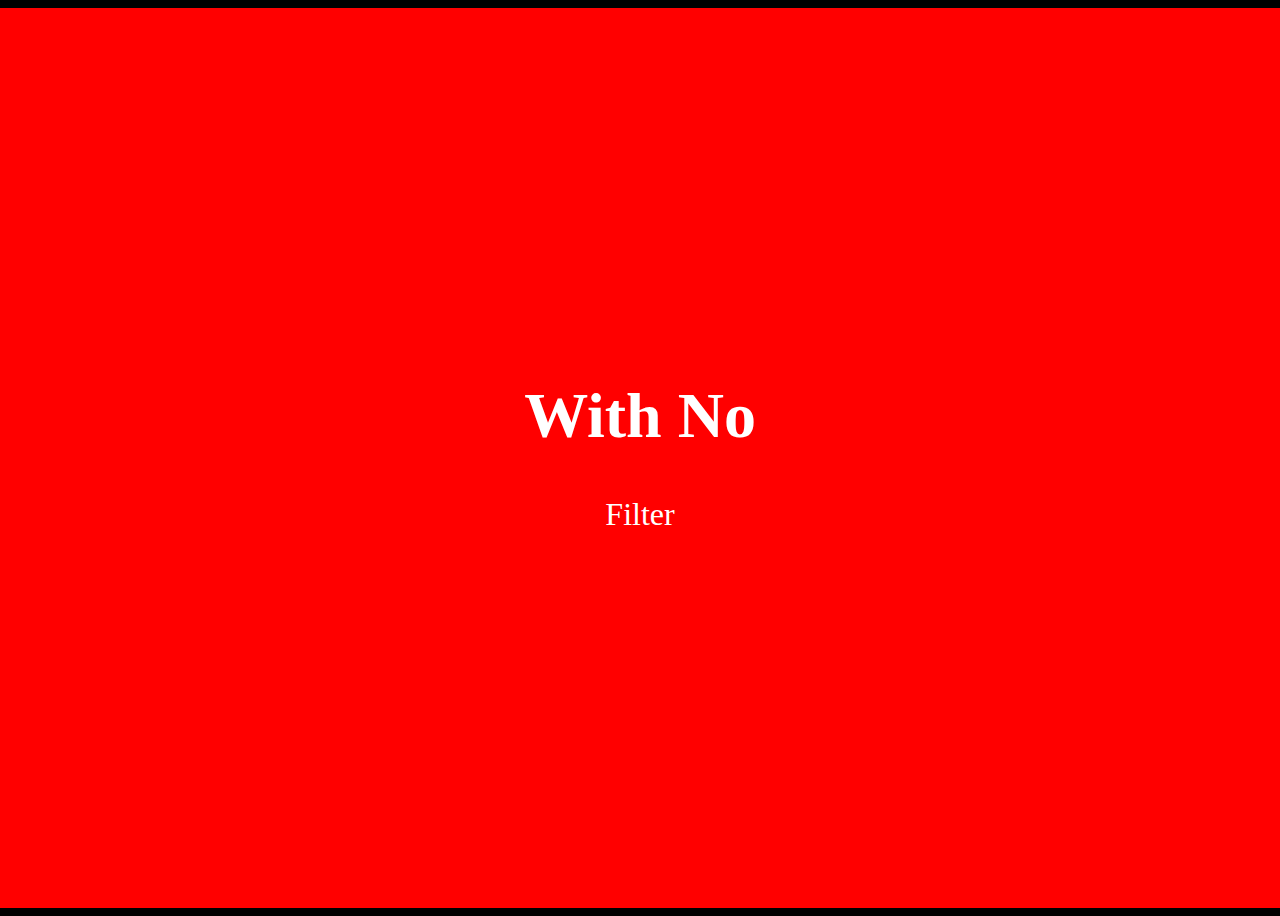
<file: index.html>
<!DOCTYPE html>
<html lang="en">
    <head>
        <meta charset="UTF-8">
        <title>Project 2</title>
        <link rel="stylesheet" href="css/style.css">
    </head>
        <body>
            <div class="square"></div>
           
            <div class="square1"></div>
                
            <div class="content">
                <h1>With No </h1>
                <p><a href="filter.html">Filter</a></p>
            
                <a href="filter.html"></a>
</html>
</file>
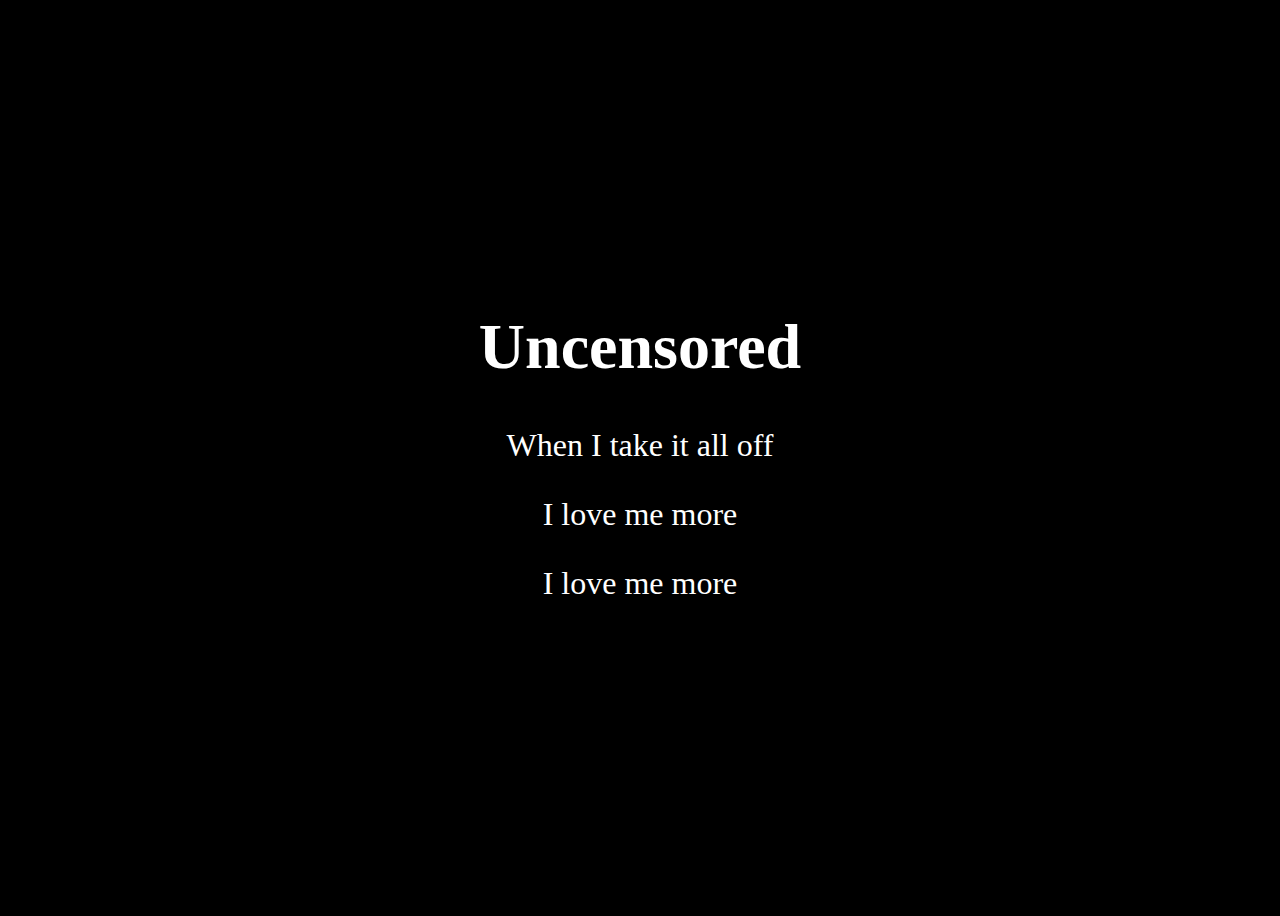
<file: filter.html>
<!DOCTYPE html>
<html lang="en">
<head>
    <meta charset="UTF-8">
    <title>Filter</title>
    <link rel="stylesheet" href="css/style.css">
</head>
<body>
    <div class="content">
        <h1>Uncensored</h1>
       <p> When I take it all off</p>
        <p> I love me more</p>    <p>I <a href="index.html">love</a> me more</p>
        
        
    </div>
</body>
</html>
</file>
<file: css/style.css>
{
  margin: 0;
  padding: 0;
  box-sizing: border-box;
} 
 /* body- source :https://www.w3schools.com/css/tryit.asp?filename=trycss3_flexbox_justify-content_center*/
body {
  display: flex;
  justify-content: center;
  align-items: center;
  height: 100vh; 
  background-color: black;
  overflow: hidden;
}

a {
  text-decoration: none; 
  color: white;  
}

a:hover {
  color: gold; 
  cursor: pointer; 
}

.square {
  background-color: red;
  width: 50vw;
  height: 100vh;
  position: absolute;
  left: 0;
  transform-origin: left center;
  animation: openLeft 1.5s ease-in-out forwards;
}

.square1 {
  background-color: red;
  width: 50vw;
  height: 100vh;
  position: absolute;
  right: 0;
  transform-origin: right center;
  animation: openRight 1.5s ease-in-out forwards;
}

/* transition to open curtains aka squares- Source:https://developer.mozilla.org/en-US/docs/Web/CSS/@keyframes */
@keyframes openLeft {
  from {
      transform: rotate(0deg);
  }
  to {
      transform: rotate(-10deg) translateX(-5%);
  }
}

@keyframes openRight {
  from {
      transform: rotate(0deg);
  }
  to {
      transform: rotate(10deg) translateX(5%);
  }
}

@keyframes zoomOut {
  from {
      transform: translate(-50%, -50%) scale(2);
      opacity: 0;
  }
  to {
      transform: translate(-50%, -50%) scale(1);
      opacity: 1;
  }
}
.content {
  position: absolute;
  top: 50%;
  left: 50%;
  transform: translate(-50%, -50%);
  text-align: center;
  font-size: 2rem;
  color: white;
  z-index: 10; 
  animation: zoomOut 3s ease-in-out forwards;
  animation-delay: 0s; /*side note delays when the animation is triggered */
}
</file>
